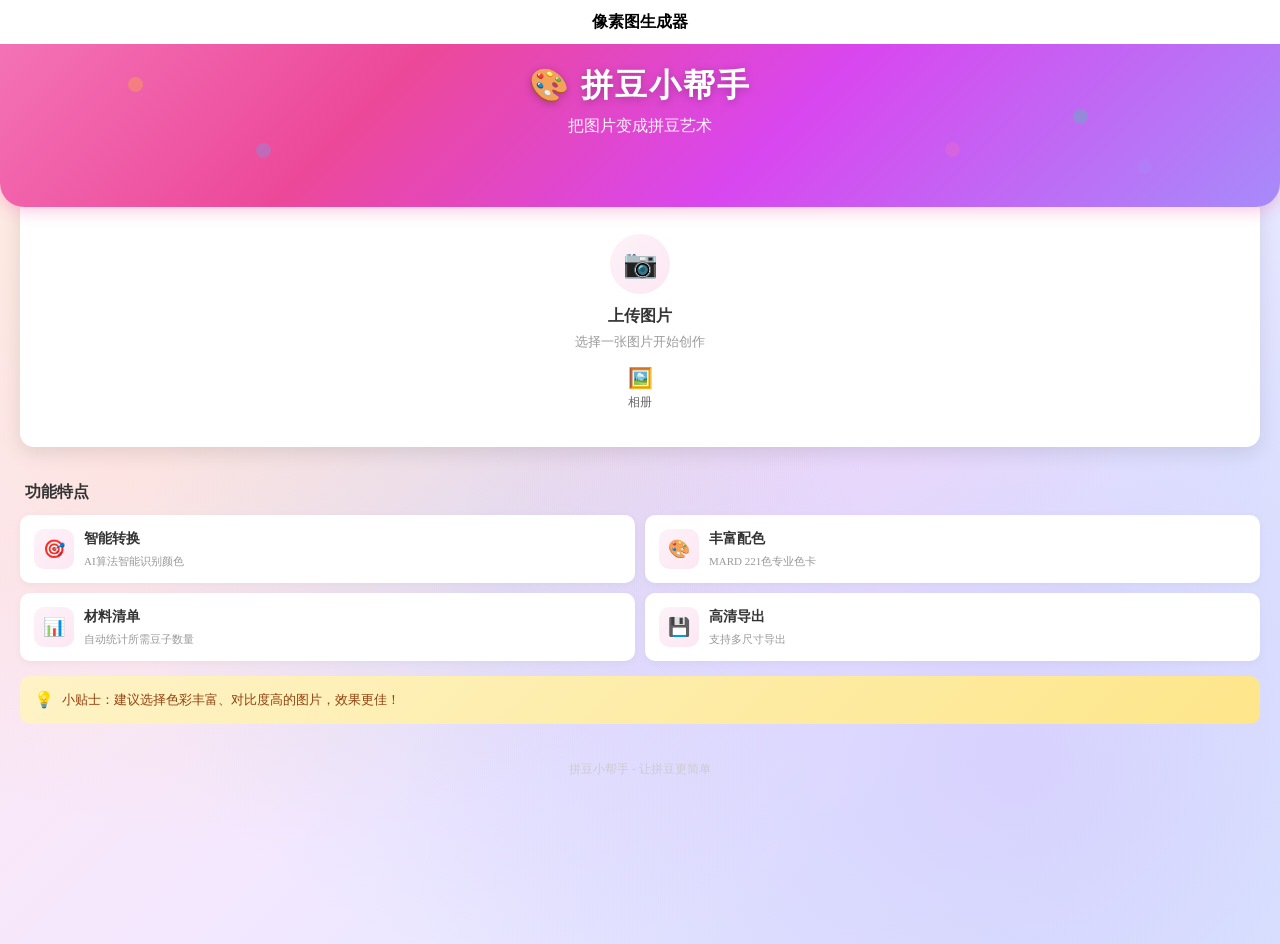
<file: index.html>
<!DOCTYPE html>
<html lang="zh-CN">
  <head>
    <link rel="stylesheet" href="./assets/uni.da150964.css">

    <meta charset="UTF-8" />
    <script>
      var coverSupport = 'CSS' in window && typeof CSS.supports === 'function' && (CSS.supports('top: env(a)') ||
        CSS.supports('top: constant(a)'))
      document.write(
        '<meta name="viewport" content="width=device-width, user-scalable=no, initial-scale=1.0, maximum-scale=1.0, minimum-scale=1.0' +
        (coverSupport ? ', viewport-fit=cover' : '') + '" />')
    </script>
    <title>拼豆小帮手</title>
    <script type="module" crossorigin src="./assets/index-MAdqu6jS.js"></script>
    <link rel="stylesheet" crossorigin href="./assets/index-GCbfsOFn.css">
  </head>
  <body>
    <div id="app"><!--app-html--></div>
  </body>
</html>
</file>
<file: assets/uni.da150964.css>
uni-button{position:relative;display:block;margin-left:auto;margin-right:auto;padding-left:14px;padding-right:14px;box-sizing:border-box;font-size:18px;text-align:center;text-decoration:none;line-height:2.55555556;border-radius:5px;-webkit-tap-highlight-color:transparent;overflow:hidden;color:#000;background-color:#f8f8f8;cursor:pointer}uni-button[hidden]{display:none!important}uni-button:after{content:" ";width:200%;height:200%;position:absolute;top:0;left:0;border:1px solid rgba(0,0,0,.2);transform:scale(.5);transform-origin:0 0;box-sizing:border-box;border-radius:10px}uni-button[native]{padding-left:0;padding-right:0}uni-button[native] .uni-button-cover-view-wrapper{border:inherit;border-color:inherit;border-radius:inherit;background-color:inherit}uni-button[native] .uni-button-cover-view-inner{padding-left:14px;padding-right:14px}uni-button uni-cover-view{line-height:inherit;white-space:inherit}uni-button[type=default]{color:#000;background-color:#f8f8f8}uni-button[type=primary]{color:#fff;background-color:#007aff}uni-button[type=warn]{color:#fff;background-color:#e64340}uni-button[disabled]{color:rgba(255,255,255,.6);cursor:not-allowed}uni-button[disabled][type=default],uni-button[disabled]:not([type]){color:rgba(0,0,0,.3);background-color:#f7f7f7}uni-button[disabled][type=primary]{background-color:rgba(0,122,255,.6)}uni-button[disabled][type=warn]{background-color:#ec8b89}uni-button[type=primary][plain]{color:#007aff;border:1px solid #007aff;background-color:transparent}uni-button[type=primary][plain][disabled]{color:rgba(0,0,0,.2);border-color:rgba(0,0,0,.2)}uni-button[type=primary][plain]:after{border-width:0}uni-button[type=default][plain]{color:#353535;border:1px solid #353535;background-color:transparent}uni-button[type=default][plain][disabled]{color:rgba(0,0,0,.2);border-color:rgba(0,0,0,.2)}uni-button[type=default][plain]:after{border-width:0}uni-button[plain]{color:#353535;border:1px solid #353535;background-color:transparent}uni-button[plain][disabled]{color:rgba(0,0,0,.2);border-color:rgba(0,0,0,.2)}uni-button[plain]:after{border-width:0}uni-button[plain][native] .uni-button-cover-view-inner{padding:0}uni-button[type=warn][plain]{color:#e64340;border:1px solid #e64340;background-color:transparent}uni-button[type=warn][plain][disabled]{color:rgba(0,0,0,.2);border-color:rgba(0,0,0,.2)}uni-button[type=warn][plain]:after{border-width:0}uni-button[size=mini]{display:inline-block;line-height:2.3;font-size:13px;padding:0 1.34em}uni-button[size=mini][native]{padding:0}uni-button[size=mini][native] .uni-button-cover-view-inner{padding:0 1.34em}uni-button[loading]:not([disabled]){cursor:progress}uni-button[loading]:before{content:" ";display:inline-block;width:18px;height:18px;vertical-align:middle;animation:uni-loading 1s steps(12,end) infinite;background-size:100%}uni-button[loading][type=primary]{color:rgba(255,255,255,.6);background-color:#0062cc}uni-button[loading][type=primary][plain]{color:#007aff;background-color:transparent}uni-button[loading][type=default]{color:rgba(0,0,0,.6);background-color:#dedede}uni-button[loading][type=default][plain]{color:#353535;background-color:transparent}uni-button[loading][type=warn]{color:rgba(255,255,255,.6);background-color:#ce3c39}uni-button[loading][type=warn][plain]{color:#e64340;background-color:transparent}uni-button[loading][native]:before{content:none}.button-hover{color:rgba(0,0,0,.6);background-color:#dedede}.button-hover[plain]{color:rgba(53,53,53,.6);border-color:rgba(53,53,53,.6);background-color:transparent}.button-hover[type=primary]{color:rgba(255,255,255,.6);background-color:#0062cc}.button-hover[type=primary][plain]{color:rgba(0,122,255,.6);border-color:rgba(0,122,255,.6);background-color:transparent}.button-hover[type=default]{color:rgba(0,0,0,.6);background-color:#dedede}.button-hover[type=default][plain]{color:rgba(53,53,53,.6);border-color:rgba(53,53,53,.6);background-color:transparent}.button-hover[type=warn]{color:rgba(255,255,255,.6);background-color:#ce3c39}.button-hover[type=warn][plain]{color:rgba(230,67,64,.6);border-color:rgba(230,67,64,.6);background-color:transparent}uni-canvas{width:300px;height:150px;display:block;position:relative}uni-canvas>.uni-canvas-canvas{position:absolute;top:0;left:0;width:100%;height:100%}uni-image{width:320px;height:240px;display:inline-block;overflow:hidden;position:relative}uni-image[hidden]{display:none}uni-image>div{width:100%;height:100%;background-repeat:no-repeat}uni-image>img{-webkit-touch-callout:none;-webkit-user-select:none;user-select:none;display:block;position:absolute;top:0;left:0;width:100%;height:100%;opacity:0}uni-image>.uni-image-will-change{will-change:transform}.uni-scroll-view-refresher{position:relative;overflow:hidden;flex-shrink:0}.uni-scroll-view-refresher-container{position:absolute;width:100%;bottom:0;display:flex;flex-direction:column-reverse}.uni-scroll-view-refresh{position:absolute;top:0;left:0;right:0;bottom:0;display:flex;flex-direction:row;justify-content:center;align-items:center}.uni-scroll-view-refresh-inner{display:flex;align-items:center;justify-content:center;line-height:0;width:40px;height:40px;border-radius:50%;background-color:#fff;box-shadow:0 1px 6px rgba(0,0,0,.118),0 1px 4px rgba(0,0,0,.118)}.uni-scroll-view-refresh__spinner{transform-origin:center center;animation:uni-scroll-view-refresh-rotate 2s linear infinite}.uni-scroll-view-refresh__spinner>circle{stroke:currentColor;stroke-linecap:round;animation:uni-scroll-view-refresh-dash 2s linear infinite}@keyframes uni-scroll-view-refresh-rotate{0%{transform:rotate(0)}to{transform:rotate(360deg)}}@keyframes uni-scroll-view-refresh-dash{0%{stroke-dasharray:1,200;stroke-dashoffset:0}50%{stroke-dasharray:89,200;stroke-dashoffset:-35px}to{stroke-dasharray:89,200;stroke-dashoffset:-124px}}@keyframes once-show{0%{top:0}}uni-resize-sensor,uni-resize-sensor>div{position:absolute;left:0;top:0;right:0;bottom:0;overflow:hidden}uni-resize-sensor{display:block;z-index:-1;visibility:hidden;animation:once-show 1ms}uni-resize-sensor>div>div{position:absolute;left:0;top:0}uni-resize-sensor>div:first-child>div{width:100000px;height:100000px}uni-resize-sensor>div:last-child>div{width:200%;height:200%}uni-scroll-view{display:block;width:100%}uni-scroll-view[hidden]{display:none}.uni-scroll-view{position:relative;-webkit-overflow-scrolling:touch;width:100%;height:100%;max-height:inherit}.uni-scroll-view-scrollbar-hidden::-webkit-scrollbar{display:none}.uni-scroll-view-scrollbar-hidden{-moz-scrollbars:none;scrollbar-width:none}.uni-scroll-view-content{width:100%;height:100%}uni-switch{-webkit-tap-highlight-color:transparent;display:inline-block;cursor:pointer}uni-switch[hidden]{display:none}uni-switch[disabled]{cursor:not-allowed}uni-switch[disabled] .uni-switch-input{opacity:.7}.uni-switch-wrapper{display:inline-flex;align-items:center;vertical-align:middle}.uni-switch-input{-webkit-appearance:none;appearance:none;position:relative;width:52px;height:32px;margin-right:5px;border:1px solid #dfdfdf;outline:0;border-radius:16px;box-sizing:border-box;background-color:#dfdfdf;transition:background-color .1s,border .1s}.uni-switch-input:before{content:" ";position:absolute;top:0;left:0;width:50px;height:30px;border-radius:15px;background-color:#fdfdfd;transition:transform .3s}.uni-switch-input:after{content:" ";position:absolute;top:0;left:0;width:30px;height:30px;border-radius:15px;background-color:#fff;box-shadow:0 1px 3px rgba(0,0,0,.4);transition:-webkit-transform .3s;transition:transform .3s;transition:transform .3s,-webkit-transform .3s}.uni-switch-input.uni-switch-input-checked{border-color:#007aff;background-color:#007aff}.uni-switch-input.uni-switch-input-checked:before{transform:scale(0)}.uni-switch-input.uni-switch-input-checked:after{transform:translate(20px)}uni-switch .uni-checkbox-input{margin-right:5px;-webkit-appearance:none;appearance:none;outline:0;border:1px solid #d1d1d1;background-color:#fff;border-radius:3px;width:22px;height:22px;position:relative;color:#007aff}uni-switch:not([disabled]) .uni-checkbox-input:hover{border-color:#007aff}uni-switch .uni-checkbox-input svg{fill:#007aff;font-size:22px;position:absolute;top:50%;left:50%;transform:translate(-50%,-48%) scale(.73)}.uni-checkbox-input.uni-checkbox-input-disabled{background-color:#e1e1e1}.uni-checkbox-input.uni-checkbox-input-disabled:before{color:#adadad}uni-text[selectable]{cursor:auto;-webkit-user-select:text;user-select:text}uni-text{white-space:pre-line}uni-view{display:block}uni-view[hidden]{display:none}uni-toast{position:fixed;top:0;right:0;bottom:0;left:0;z-index:999;display:block;box-sizing:border-box;pointer-events:none;font-size:16px}.uni-sample-toast{position:fixed;z-index:999;top:50%;left:50%;transform:translate(-50%,-50%);text-align:center;max-width:80%}.uni-simple-toast__text{display:inline-block;vertical-align:middle;color:#fff;background-color:rgba(17,17,17,.7);padding:10px 20px;border-radius:5px;font-size:13px;text-align:center;max-width:100%;word-break:break-word;white-space:normal}uni-toast .uni-mask{pointer-events:auto}.uni-toast{position:fixed;z-index:999;width:8em;top:50%;left:50%;transform:translate(-50%,-50%);background:rgba(17,17,17,.7);text-align:center;border-radius:5px;color:#fff}.uni-toast *{box-sizing:border-box}.uni-toast__icon{margin:20px 0 0;width:38px!important;height:38px!important;vertical-align:baseline!important}.uni-icon_toast{margin:15px 0 0}.uni-icon_toast.uni-icon-success-no-circle:before{color:#fff;font-size:55px}.uni-icon_toast.uni-loading{margin:20px 0 0;width:38px;height:38px;vertical-align:baseline}.uni-toast__content{margin:0 0 15px}
</file>
<file: assets/index-GCbfsOFn.css>
*{margin:0;-webkit-tap-highlight-color:transparent}html,body{-webkit-user-select:none;-moz-user-select:none;user-select:none;width:100%;height:100%}body{overflow-x:hidden;font-size:16px}uni-app,uni-page,uni-page-wrapper,uni-page-body{display:block;box-sizing:border-box;width:100%}uni-page-wrapper{position:relative}#app,uni-app,uni-page,uni-page-wrapper{height:100%}.uni-mask{position:fixed;z-index:999;top:0;right:0;left:0;bottom:0;background:rgba(0,0,0,.5)}.uni-fade-enter-active,.uni-fade-leave-active{transition-duration:.25s;transition-property:opacity;transition-timing-function:ease}.uni-fade-enter-from,.uni-fade-leave-active{opacity:0}.uni-loading,uni-button[loading]:before{background-color:transparent;background-image:url(data:image/svg+xml;base64,\ [base64]);background-repeat:no-repeat}.uni-loading{width:20px;height:20px;display:inline-block;vertical-align:middle;animation:uni-loading 1s steps(12,end) infinite;background-size:100%}@keyframes uni-loading{0%{transform:rotate3d(0,0,1,0)}to{transform:rotate3d(0,0,1,360deg)}}html{--primary-color: #007aff;--UI-BG: #fff;--UI-BG-1: #f7f7f7;--UI-BG-2: #fff;--UI-BG-3: #f7f7f7;--UI-BG-4: #4c4c4c;--UI-BG-5: #fff;--UI-FG: #000;--UI-FG-0: rgba(0, 0, 0, .9);--UI-FG-HALF: rgba(0, 0, 0, .9);--UI-FG-1: rgba(0, 0, 0, .5);--UI-FG-2: rgba(0, 0, 0, .3);--UI-FG-3: rgba(0, 0, 0, .1)}uni-page[data-type] uni-page-body{background-color:transparent}body:after{position:fixed;content:"";left:-1000px;top:-1000px;animation:shadow-preload .1s;animation-delay:3s}@keyframes shadow-preload{0%{background-image:url(https://cdn.dcloud.net.cn/img/shadow-grey.png)}to{background-image:url(https://cdn.dcloud.net.cn/img/shadow-grey.png)}}.uni-async-error{position:absolute;left:0;right:0;top:0;bottom:0;color:#999;padding:100px 10px;text-align:center}.uni-async-loading{box-sizing:border-box;width:100%;padding:50px;text-align:center}.uni-async-loading .uni-loading{width:30px;height:30px}uni-page-head{display:block;box-sizing:border-box}.uni-page-head{position:fixed;left:var(--window-left);right:var(--window-right);height:44px;height:calc(44px + constant(safe-area-inset-top));height:calc(44px + env(safe-area-inset-top));padding:7px 3px;padding-top:calc(7px + constant(safe-area-inset-top));padding-top:calc(7px + env(safe-area-inset-top));display:flex;overflow:hidden;justify-content:space-between;box-sizing:border-box;z-index:998;color:#fff;background-color:#000;transition-property:all}.uni-page-head *{box-sizing:border-box}.uni-page-head .uni-btn-icon{overflow:hidden;min-width:1em;font-style:normal}.uni-page-head-titlePenetrate,.uni-page-head-titlePenetrate .uni-page-head-bd,.uni-page-head-titlePenetrate .uni-page-head-bd *{pointer-events:none}.uni-page-head-titlePenetrate *{pointer-events:auto}.uni-page-head.uni-page-head-transparent .uni-page-head-ft>div{justify-content:center}.uni-page-head~.uni-placeholder{width:100%;height:44px;height:calc(44px + constant(safe-area-inset-top));height:calc(44px + env(safe-area-inset-top))}.uni-placeholder-titlePenetrate{pointer-events:none}.uni-page-head-hd{display:flex;align-items:center;font-size:16px}.uni-page-head-bd{position:absolute;left:70px;right:70px;min-width:0;-webkit-user-select:auto;-moz-user-select:auto;user-select:auto}.uni-page-head-btn{position:relative;width:auto;margin:0 2px;word-break:keep-all;white-space:pre;cursor:pointer;font-size:0px}.uni-page-head-transparent .uni-page-head-btn{display:flex;align-items:center;width:32px;height:32px;border-radius:50%;background-color:rgba(0,0,0,.5)}.uni-page-head-btn-red-dot:after{content:attr(badge-text);position:absolute;right:0;top:0;background-color:red;color:#fff;width:18px;height:18px;line-height:18px;border-radius:18px;overflow:hidden;transform:scale(.5) translate(40%,-40%);transform-origin:100% 0}.uni-page-head-btn-red-dot[badge-text]:after{font-size:12px;width:auto;min-width:18px;max-width:42px;text-align:center;padding:0 3px;transform:scale(.7) translate(40%,-40%)}.uni-page-head-btn-select svg{vertical-align:middle;margin-left:2px;transform:rotate(270deg) scale(.8)}.uni-page-head-search{position:relative;display:flex;flex:1;margin:0 2px;line-height:30px;font-size:15px}.uni-page-head-search-input{width:100%;height:100%;padding-left:34px;text-align:left}.uni-page-head-search-input .uni-input-input:disabled{pointer-events:none}.uni-page-head-search-placeholder{position:absolute;max-width:100%;height:100%;padding-left:34px;overflow:hidden;word-break:keep-all;white-space:pre}.uni-page-head-search-placeholder-right{right:0}.uni-page-head-search-placeholder-center{left:50%;transform:translate(-50%)}.uni-page-head-search-icon{position:absolute;top:0;left:2px;width:30px;height:30px;display:flex;justify-content:center;align-items:center}.uni-page-head-ft{display:flex;align-items:center;flex-direction:row-reverse;font-size:13px}.uni-page-head__title{font-weight:700;font-size:16px;line-height:30px;text-align:center;overflow:hidden;white-space:nowrap;text-overflow:ellipsis}.uni-page-head__title .uni-loading{width:16px;height:16px;margin-top:-3px}.uni-page-head__title .uni-page-head__title_image{width:auto;height:26px;vertical-align:middle}.uni-page-head-shadow{overflow:visible}.uni-page-head-shadow:after{content:"";position:absolute;left:0;right:0;top:100%;height:5px;background-size:100% 100%}uni-page-head[uni-page-head-type=default]~uni-page-wrapper{height:calc(100% - 44px);height:calc(100% - 44px - constant(safe-area-inset-top));height:calc(100% - 44px - env(safe-area-inset-top))}.uni-page-head-shadow-grey:after{background-image:url(https://cdn.dcloud.net.cn/img/shadow-grey.png)}.uni-page-head-shadow-blue:after{background-image:url(https://cdn.dcloud.net.cn/img/shadow-blue.png)}.uni-page-head-shadow-green:after{background-image:url(https://cdn.dcloud.net.cn/img/shadow-green.png)}.uni-page-head-shadow-orange:after{background-image:url(https://cdn.dcloud.net.cn/img/shadow-orange.png)}.uni-page-head-shadow-red:after{background-image:url(https://cdn.dcloud.net.cn/img/shadow-red.png)}.uni-page-head-shadow-yellow:after{background-image:url(https://cdn.dcloud.net.cn/img/shadow-yellow.png)}
</file>
